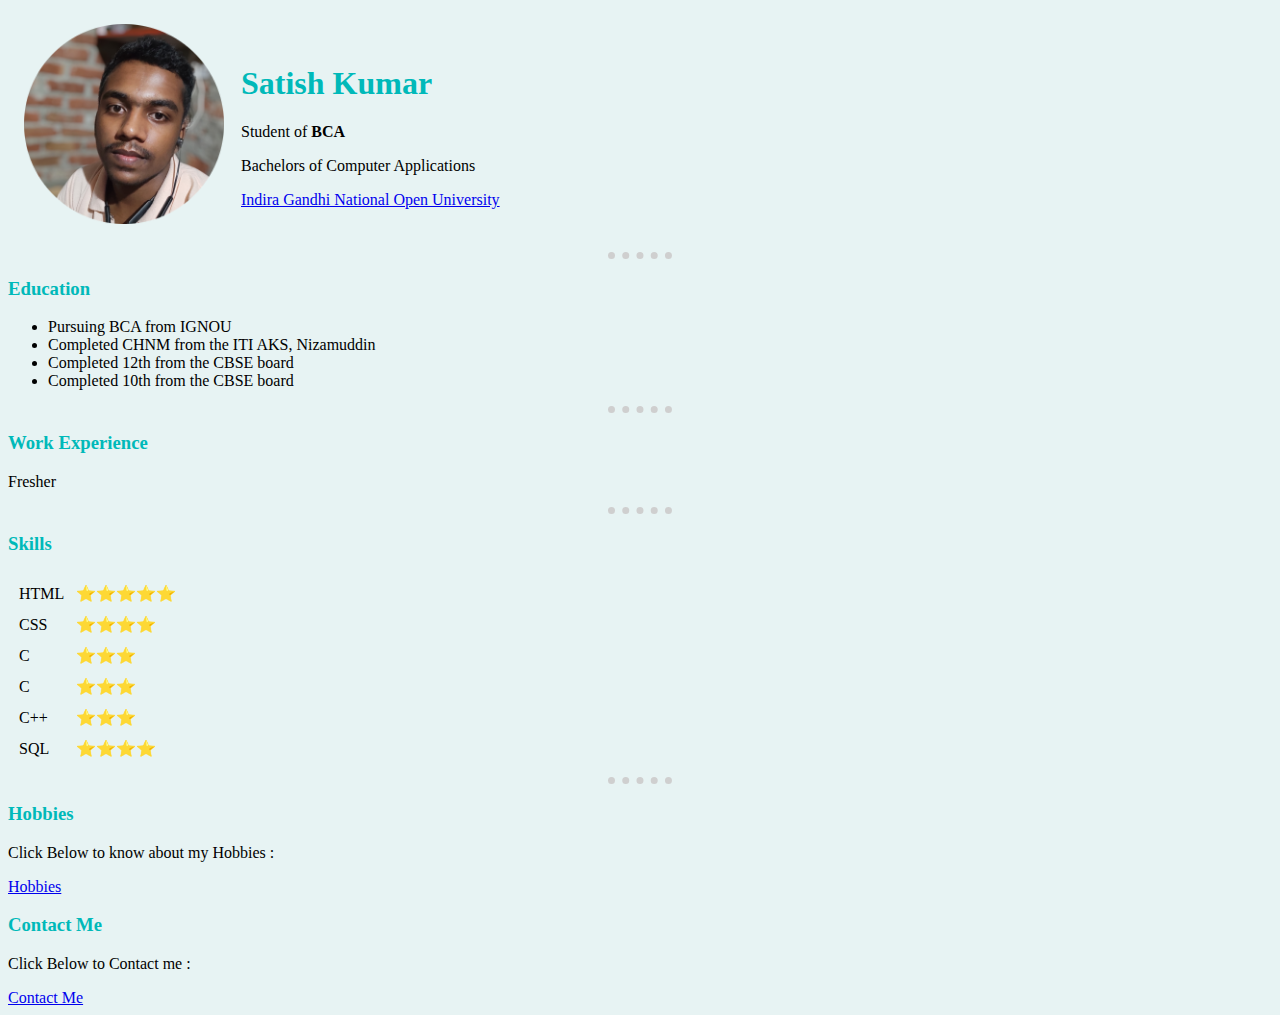
<file: index.html>
<!DOCTYPE html>
<html lang="en">

<head>
    <meta charset="UTF-8">
    <meta http-equiv="X-UA-Compatible" content="IE=edge">
    <meta name="viewport" content="width=device-width, initial-scale=1.0">
    <title>Satish's Personal Site</title>
    <link rel="stylesheet" href="CSS/style.css">
</head>

<body>
    <table cellspacing="15">
        <tr>
            <td>
                <img src="images/satish.png" alt="Profile Image" height="200px">
            </td>
            <td>
                <h1>Satish Kumar</h1>
                <p>Student of <strong>BCA</strong></p>
                <p>Bachelors of Computer Applications</p>
                <a href="http://www.ignou.ac.in">Indira Gandhi National Open University</a>
            </td>
        </tr>
    </table>

    <hr>
    <h3>Education</h3>
    <ul>
        <li>Pursuing BCA from IGNOU</li>
        <li>Completed CHNM from the ITI AKS, Nizamuddin</li>
        <li>Completed 12th from the CBSE board</li>
        <li>Completed 10th from the CBSE board</li>
    </ul>
    <hr>
    <h3>Work Experience</h3>
    <p>Fresher</p>
    <hr>
    <h3>Skills</h3>
    <table cellspacing="10">
        <tr>
            <td>HTML</td>
            <td>⭐⭐⭐⭐⭐</td>
        </tr>
        <tr>
            <td>CSS</td>
            <td>⭐⭐⭐⭐</td>
        </tr>
        <tr>
            <td>C</td>
            <td>⭐⭐⭐</td>
        </tr>
        <tr>
            <td>C</td>
            <td>⭐⭐⭐</td>
        </tr>
        <tr>
            <td>C++</td>
            <td>⭐⭐⭐</td>
        </tr>
        <tr>
            <td>SQL</td>
            <td>⭐⭐⭐⭐</td>
        </tr>
    </table>

    <hr>
    <h3>Hobbies</h3>
    <p>Click Below to know about my Hobbies : </p>
    <a href="hobbies.html">Hobbies</a>
    <h3>Contact Me</h3>
    <p>Click Below to Contact me : </p>
    <a href="contact.html">Contact Me</a>
</body>

</html>
</file>
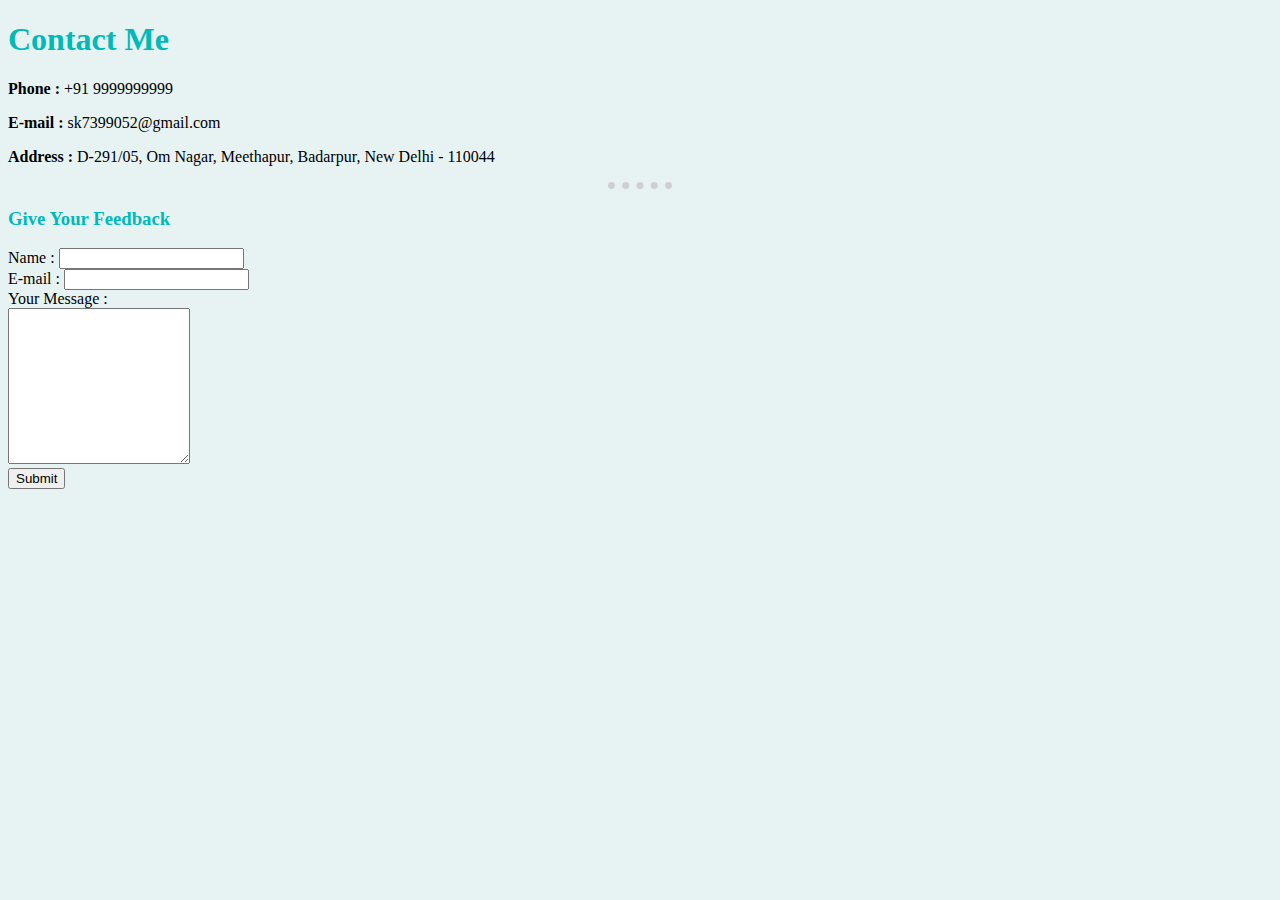
<file: contact.html>
<!DOCTYPE html>
<html lang="en">

<head>
    <meta charset="UTF-8">
    <meta http-equiv="X-UA-Compatible" content="IE=edge">
    <meta name="viewport" content="width=device-width, initial-scale=1.0">
    <title>Contact me</title>
    <link rel="stylesheet" href="CSS/style.css">
</head>

<body>
    <h1>Contact Me</h1>
    <p><b>Phone :</b> +91 9999999999</p>
    <p><b>E-mail :</b> sk7399052@gmail.com</p>
    <p><b>Address :</b> D-291/05, Om Nagar, Meethapur, Badarpur, New Delhi - 110044</p>
    <hr>
    <h3>Give Your Feedback</h3>
    <form action="mailto:sk7399052@gmail.com" method="post" enctype="text/plain">
        <label for="">Name : </label>
        <input type="text" name="Name"><br>
        <label for="">E-mail : </label>
        <input type="email" name="Email"><br>
        <label for="">Your Message : </label><br>
        <textarea name="Your Message" id="" cols="20" rows="10"></textarea><br>
        <input type="submit">
    </form>
</body>

</html>
</file>
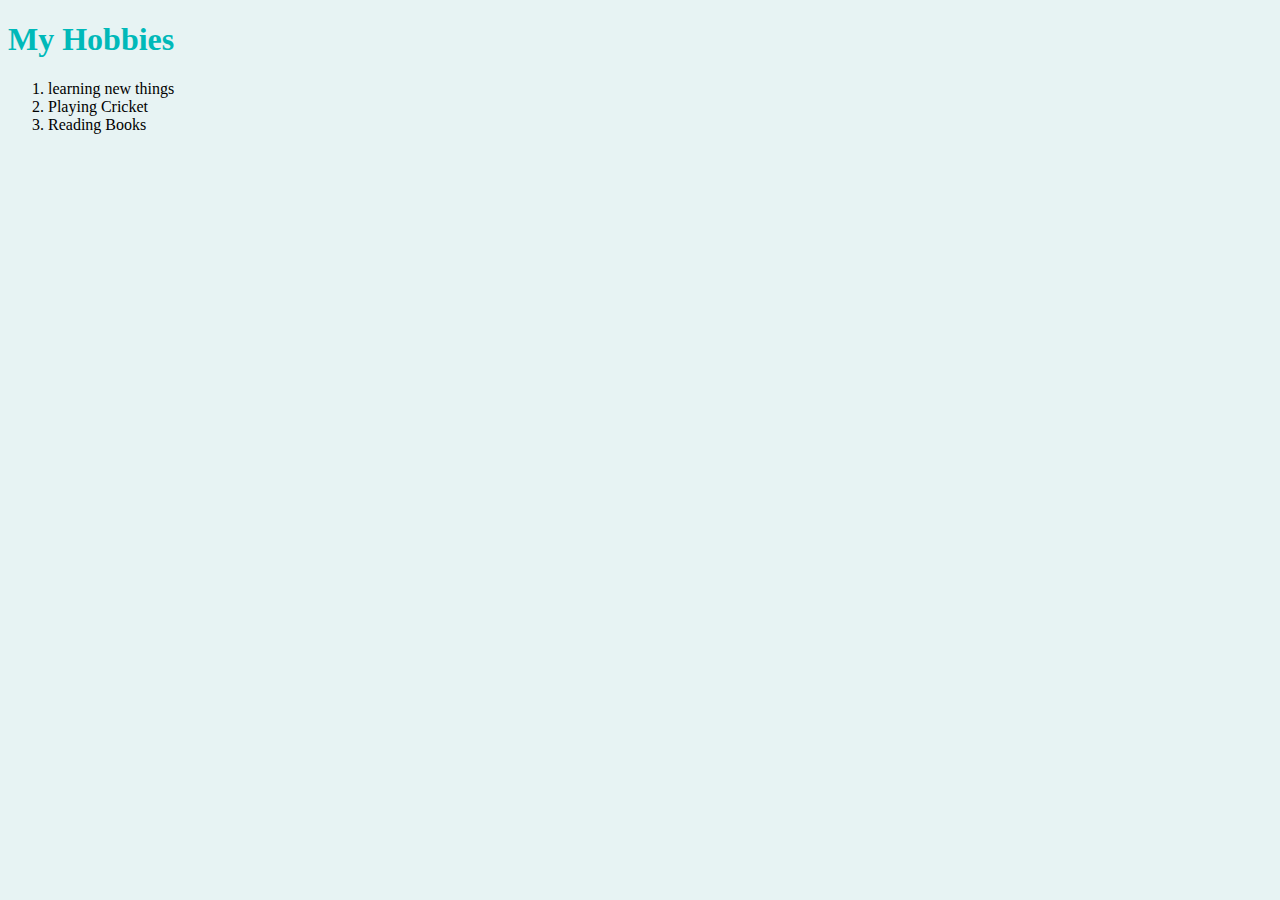
<file: hobbies.html>
<!DOCTYPE html>
<html lang="en">
<head>
    <meta charset="UTF-8">
    <meta http-equiv="X-UA-Compatible" content="IE=edge">
    <meta name="viewport" content="width=device-width, initial-scale=1.0">
    <title>Hobbies</title>
    <link rel="stylesheet" href="CSS/style.css">
</head>
<body>
    <h1>My Hobbies</h1>
    <ol>
        <li>learning new things</li>
        <li>Playing Cricket</li>
        <li>Reading Books</li>
    </ol>
</body>
</html>
</file>
<file: CSS/style.css>
body {
  background-color: rgb(231, 243, 243);
}

hr {
  border-style: none;
  border-top-style: dotted;
  width: 5%;
  border-color: rgb(207, 207, 207);
  border-width: 7px;
}

h1{
    color: #00b9b9;
}
h3{
    color: #00b9b9;
}
</file>
